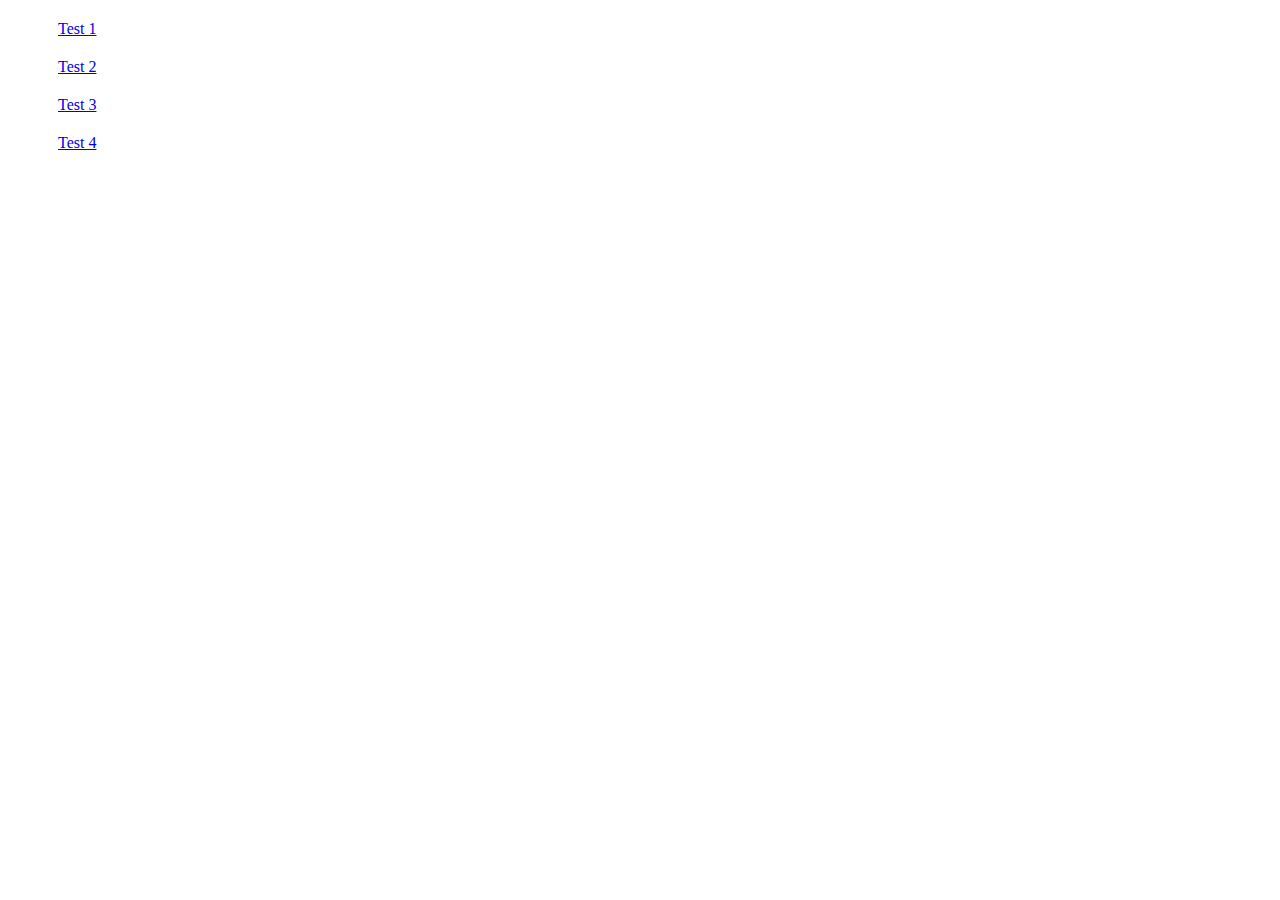
<file: index.html>
<!DOCTYPE html>
<html lang="en">
  <head>
    <meta charset="UTF-8" />
    <meta http-equiv="X-UA-Compatible" content="IE=edge" />
    <meta name="viewport" content="width=device-width, initial-scale=1.0" />
    <title>Tests</title>
    <style>
      div {
        margin: 20px auto 20px 50px;
      }
    </style>
  </head>
  <body>
    <div><a href="./pages/test1.html">Test 1</a></div>
    <div><a href="./pages/test2.html">Test 2</a></div>
    <div><a href="./pages/test3.html">Test 3</a></div>
    <div><a href="./pages/test4.html">Test 4</a></div>
  </body>
</html>
</file>
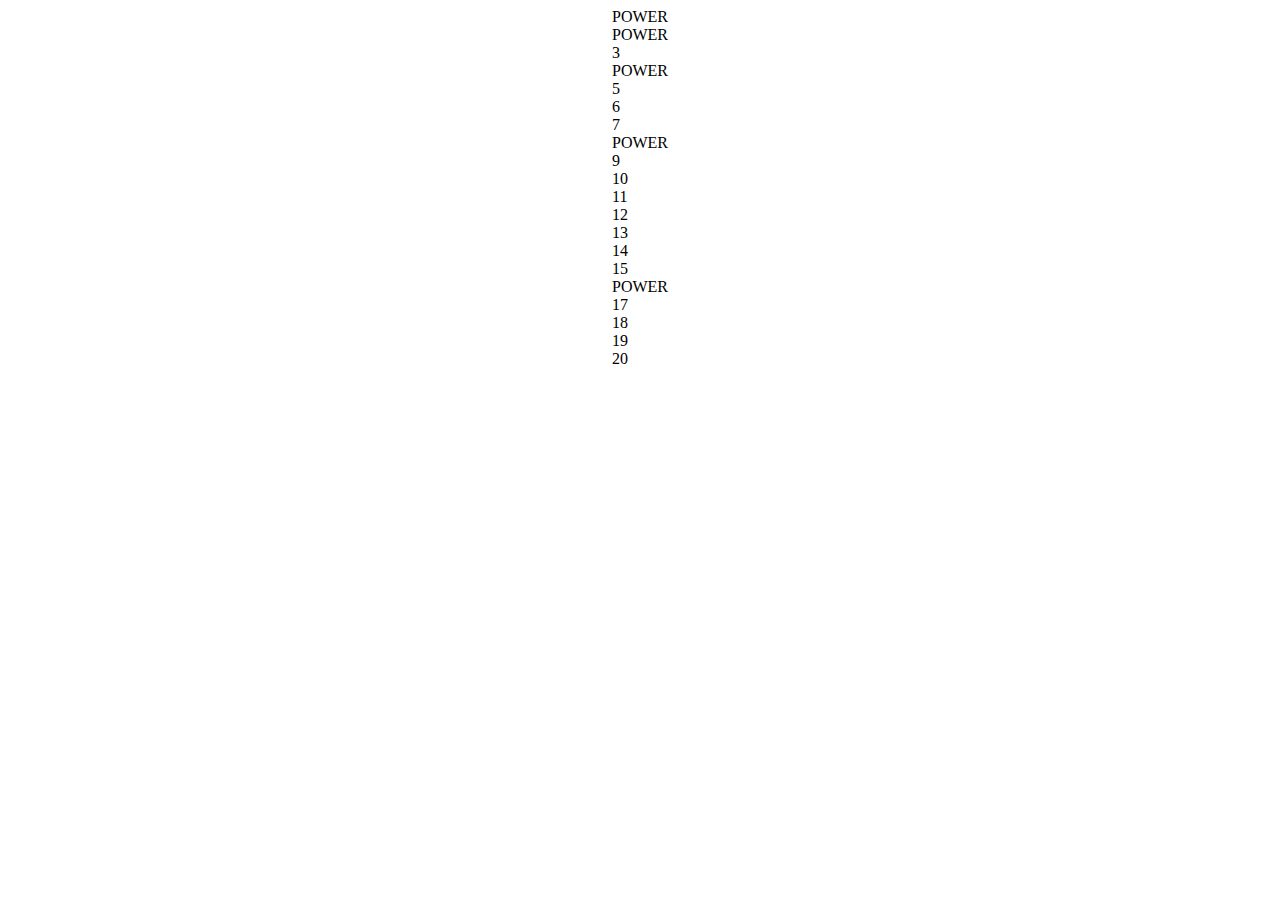
<file: pages/test1.html>
<!DOCTYPE html>
<html lang="en">
  <head>
    <meta charset="UTF-8" />
    <meta http-equiv="X-UA-Compatible" content="IE=edge" />
    <meta name="viewport" content="width=device-width, initial-scale=1.0" />
    <title>Document</title>
    <style>
      .main {
        display: flex;
        justify-content: center;
      }
      p {
        margin: 0;
      }
    </style>
  </head>
  <body>
    <div class="main"></div>
    <script src="../js/test1.js"></script>
  </body>
</html>
</file>
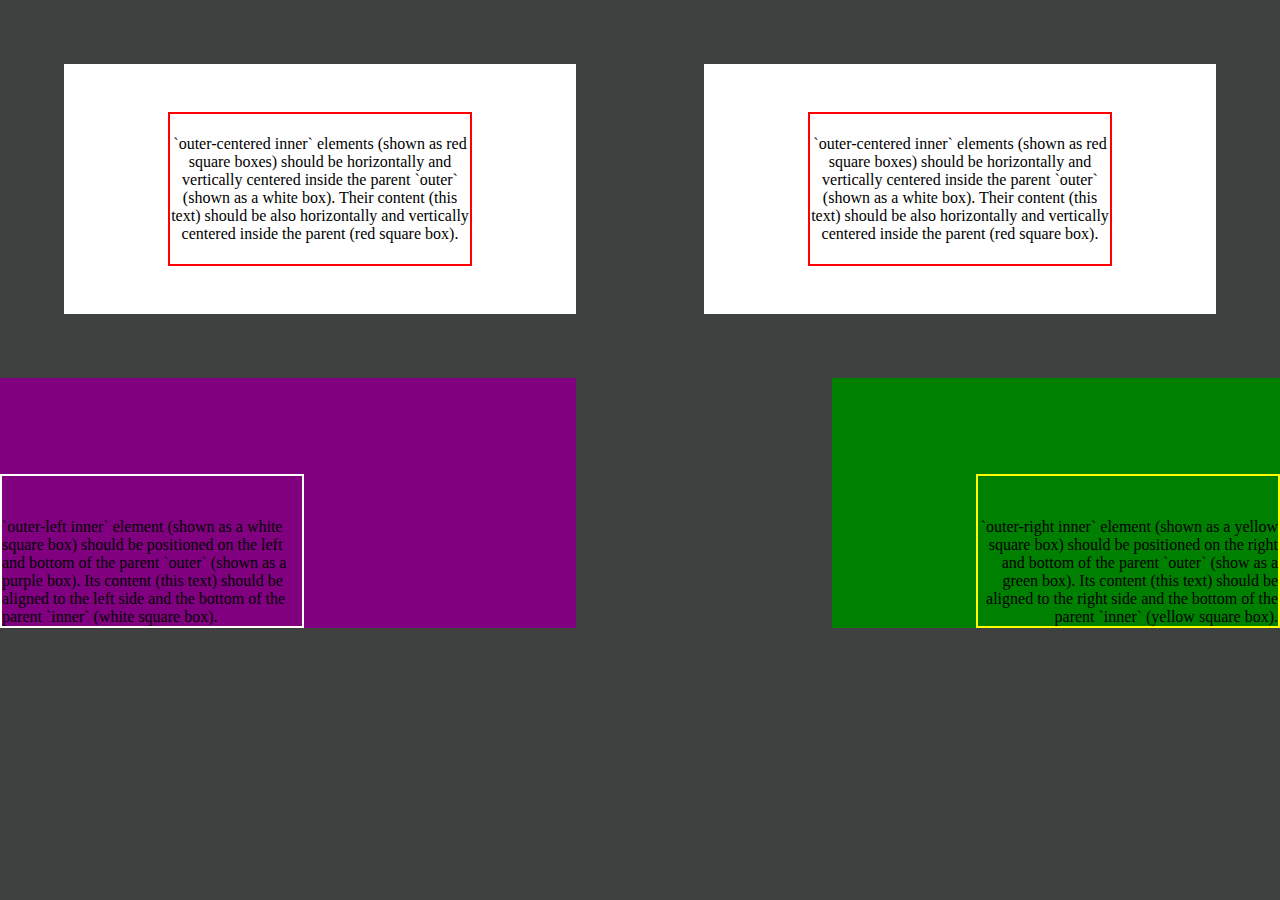
<file: pages/test2.html>
<!DOCTYPE html>
<html>
  <head>
    <meta charset="utf-8" />
    <title>CSS3 flexbox content positioning codility task</title>
    <meta name="description" content="CSS3 flexbox positoning" />
    <meta name="viewport" content="width=device-width, initial-scale=1" />
    <link rel="stylesheet" type="text/css" href="../solution.css" />
    <style>
      body {
        background: #3f4040;
        width: 100%;
        margin: 0;
      }

      .container {
        overflow: auto;
      }

      .outer-centered {
        margin: 5%;
        height: 250px;
        box-sizing: border-box;
        background: #fff;
        text-align: left;
      }

      .outer-left {
        width: 45%;
        height: 250px;
        box-sizing: border-box;
        background: purple;
        text-align: left;
      }

      .outer-right {
        width: 35%;
        height: 250px;
        box-sizing: border-box;
        background: green;
        text-align: left;
      }

      .inner {
        width: 300px;
        height: 150px;
      }
      .outer-centered .inner {
        border: 2px solid red;
      }
      .outer-left .inner {
        border: 2px solid white;
      }
      .outer-right .inner {
        border: 2px solid yellow;
      }
    </style>
  </head>

  <body>
    <div class="container">
      <div class="outer-centered">
        <div class="inner">
          `outer-centered inner` elements (shown as red square boxes) should be
          horizontally and vertically centered inside the parent `outer` (shown
          as a white box). Their content (this text) should be also horizontally
          and vertically centered inside the parent (red square box).
        </div>
      </div>
      <div class="outer-centered">
        <div class="inner">
          `outer-centered inner` elements (shown as red square boxes) should be
          horizontally and vertically centered inside the parent `outer` (shown
          as a white box). Their content (this text) should be also horizontally
          and vertically centered inside the parent (red square box).
        </div>
      </div>
    </div>
    <div class="container">
      <div class="outer-left">
        <div class="inner">
          `outer-left inner` element (shown as a white square box) should be
          positioned on the left and bottom of the parent `outer` (shown as a
          purple box). Its content (this text) should be aligned to the left
          side and the bottom of the parent `inner` (white square box).
        </div>
      </div>
      <div class="outer-right">
        <div class="inner">
          `outer-right inner` element (shown as a yellow square box) should be
          positioned on the right and bottom of the parent `outer` (show as a
          green box). Its content (this text) should be aligned to the right
          side and the bottom of the parent `inner` (yellow square box).
        </div>
      </div>
    </div>
  </body>
</html>
</file>
<file: solution.css>
.container {
    display: flex;
    width: 100%;
    justify-content: space-between;
}

.outer-centered {
    display: flex;
    justify-content: center;
    align-items: center;
    width: calc(100% /2)
}

.inner {
    display: flex;
    align-items: center;
    text-align: center;
}

.outer-left {
    display: flex;
    align-items: flex-end;
}

.outer-left .inner {
    display: flex;
    align-items: flex-end;
    text-align: left;
}

.outer-right {
    display: flex;
    justify-content: flex-end;
    align-items: flex-end;

}

.outer-right .inner {
    display: flex;
    align-items: flex-end;
    justify-content: flex-end;
    text-align: right;
}
</file>
